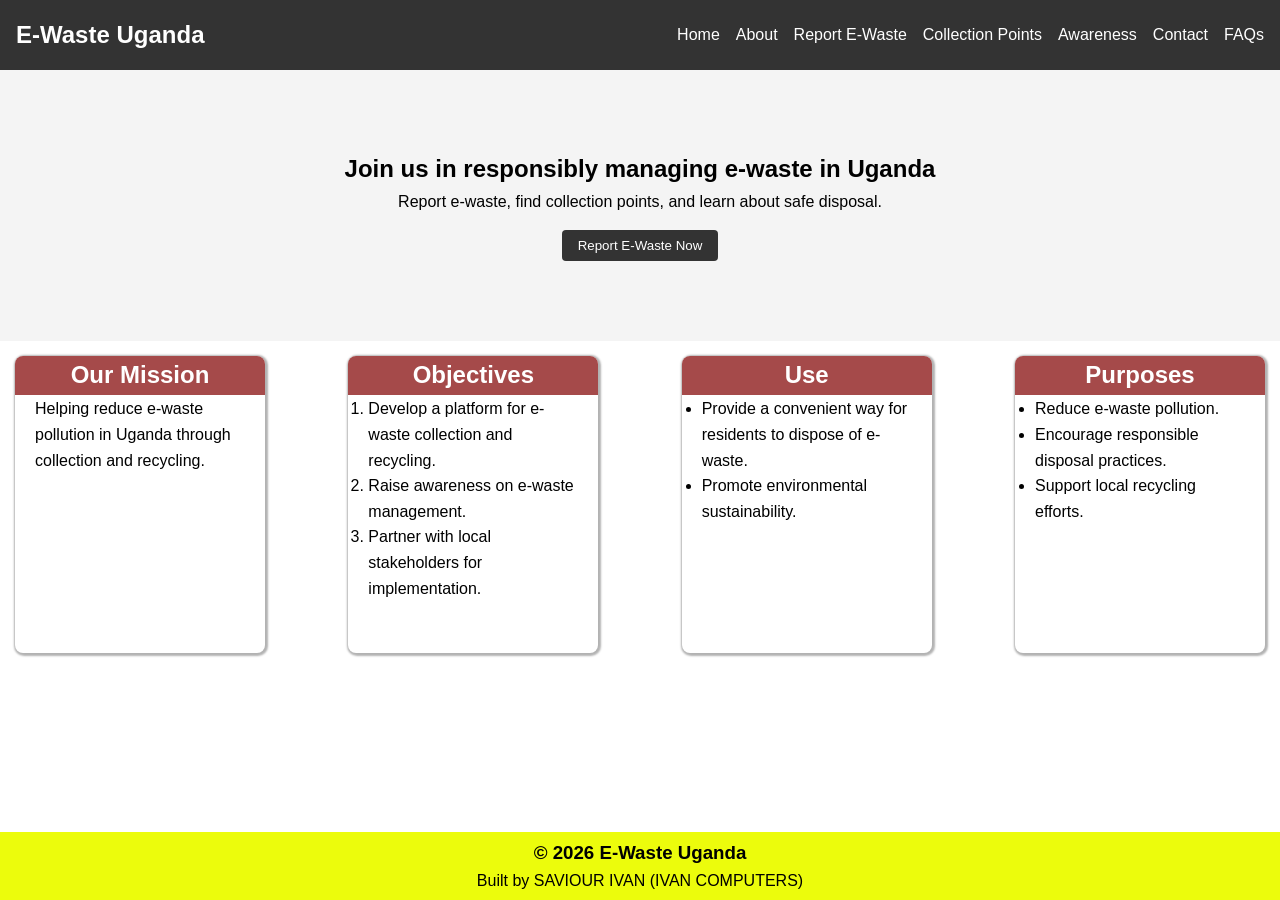
<file: index.html>
<!DOCTYPE html>
<html lang="en">
<head>
  <meta charset="UTF-8">
  <meta name="viewport" content="width=device-width, initial-scale=1.0">
  <title>E-Waste Uganda</title>
  <link rel="stylesheet" href="css/style.css">
</head>
<body>
  <header>
    <nav>
      <h1>E-Waste Uganda</h1>
      <ul>
        <li><a href="index.html">Home</a></li>
        <li><a href="about.html">About</a></li>
        <li><a href="report.html">Report E-Waste</a></li>
        <li><a href="collections-points.html">Collection Points</a></li>
        <li><a href="awareness.html">Awareness</a></li>
        <li><a href="contact.html">Contact</a></li>
        <li><a href="FAQs.html">FAQs</a></li>
      </ul>
      <button class="menu-toggle">☰</button>
    </nav>
  </header>
  <main>
    <section class="hero">
      <h1>Join us in responsibly managing e-waste in Uganda</h1>
      <p>Report e-waste, find collection points, and learn about safe disposal.</p>
      <button><a href="report.html">Report E-Waste Now</a></button>
    </section>
    <div class="sections">
    <section class="impact">
      <h2>Our Mission</h2>
      <p>Helping reduce e-waste pollution in Uganda through collection and recycling.</p>
    </section>
    <section class="objectives">
        <h2>Objectives</h2>
        <ol>
           <li>Develop a platform for e-waste collection and recycling.</li>
          <li>Raise awareness on e-waste management.</li>
          <li>Partner with local stakeholders for implementation.</li>
</ol>
    </section>
    <section class="use">
      <h2>Use</h2>
      <ul>
          <li>Provide a convenient way for residents to dispose of e-waste.</li>
          <li>Promote environmental sustainability.</li>
</ul>
    </section>
    <section class="purposes">
        <h2>Purposes</h2>
        <ul>
          <li>Reduce e-waste pollution.</li>
          <li>Encourage responsible disposal practices.</li>
          <li>Support local recycling efforts.</li>
</ul>
</sections>
    </section>
  </main>
  <footer>
    <h3>&copy; 2026 E-Waste Uganda</h3>
    <p>Built by SAVIOUR IVAN (IVAN COMPUTERS)</p>

  </footer>
  <script src="js/script.js"></script>
</body>
</html>
</file>
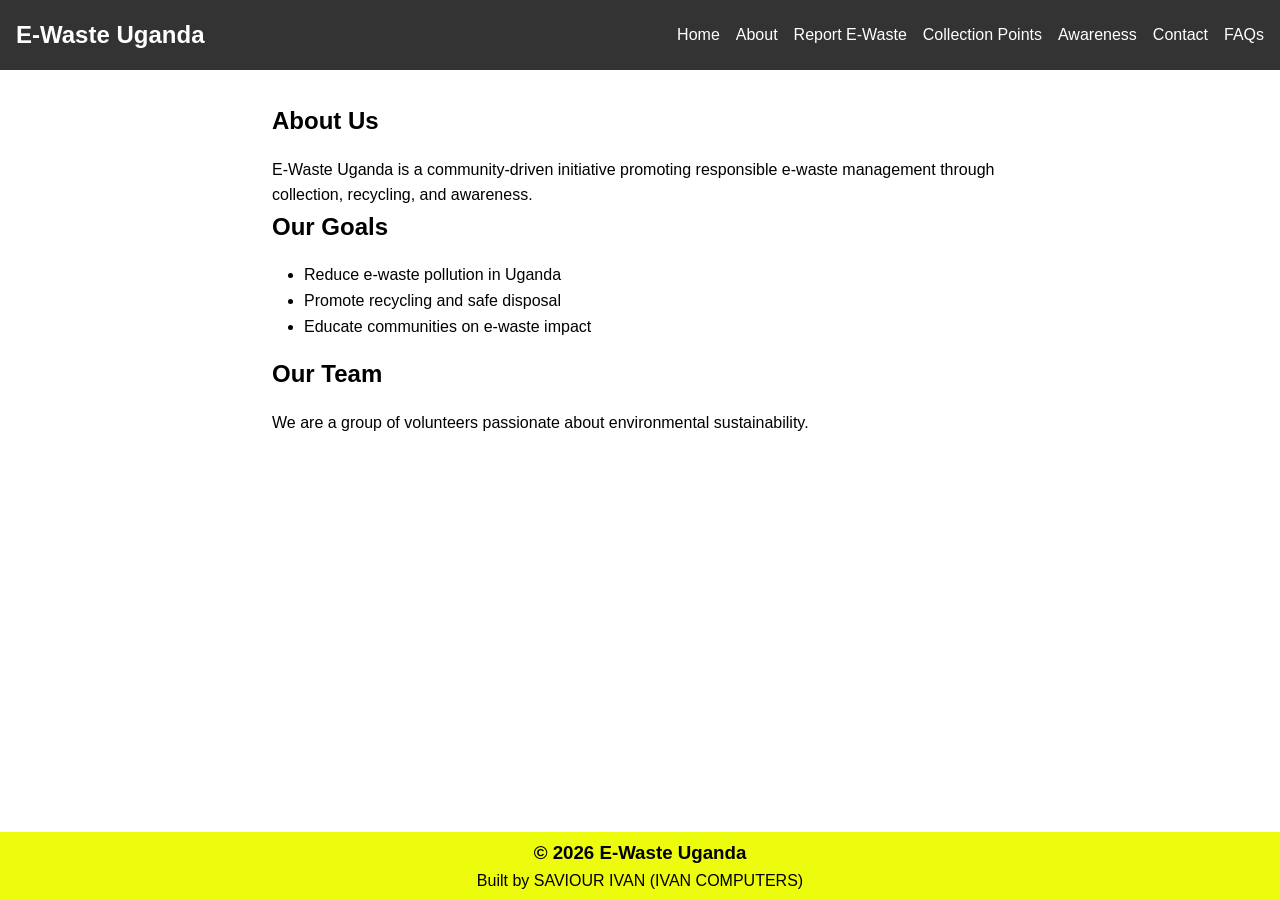
<file: about.html>
<!DOCTYPE html>
<html lang="en">
<head>
  <meta charset="UTF-8">
  <meta name="viewport" content="width=device-width, initial-scale=1.0">
  <title>About - E-Waste Uganda</title>
  <link rel="stylesheet" href="css/style.css">
</head>
<body>
  <header>
    <nav>
      <h1>E-Waste Uganda</h1>
      <ul>
        <li><a href="index.html">Home</a></li>
        <li><a href="about.html">About</a></li>
        <li><a href="report.html">Report E-Waste</a></li>
        <li><a href="collections-points.html">Collection Points</a></li>
        <li><a href="awareness.html">Awareness</a></li>
        <li><a href="contact.html">Contact</a></li>
        <li><a href="FAQs.html">FAQs</a></li>
      </ul>
      <button class="menu-toggle">☰</button>
    </nav>
  </header>
  <main>
    <section class="about">
      <h1>About Us</h1>
      <p>E-Waste Uganda is a community-driven initiative promoting responsible e-waste management through collection, recycling, and awareness.</p>
      <h2>Our Goals</h2>
      <ul>
        <li>Reduce e-waste pollution in Uganda</li>
        <li>Promote recycling and safe disposal</li>
        <li>Educate communities on e-waste impact</li>
      </ul>
      <h2>Our Team</h2>
      <p>We are a group of volunteers passionate about environmental sustainability.</p>
    </section>
  </main>
  <footer>
    <h3>&copy; 2026 E-Waste Uganda</h3>
    <p>Built by SAVIOUR IVAN (IVAN COMPUTERS)</p>
  </footer>
  <script src="js/script.js"></script>
</body>
</html>
</file>
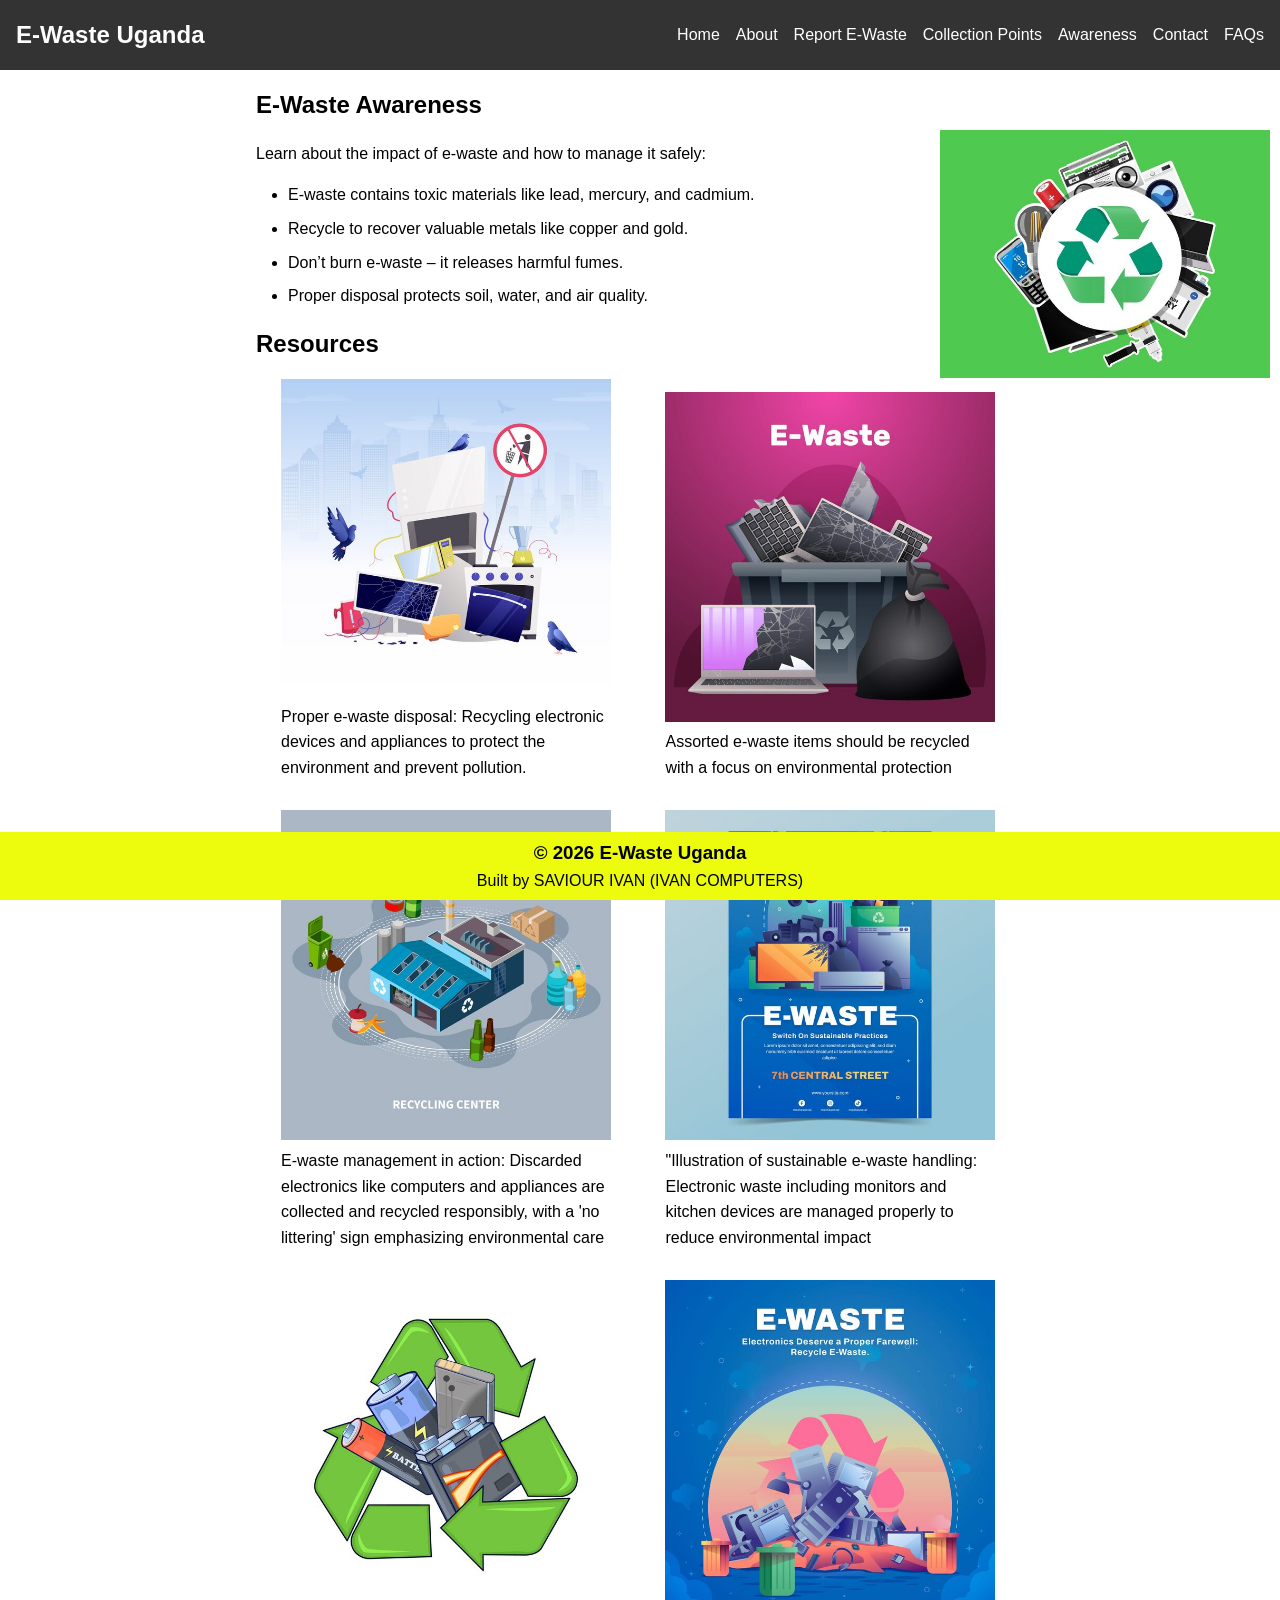
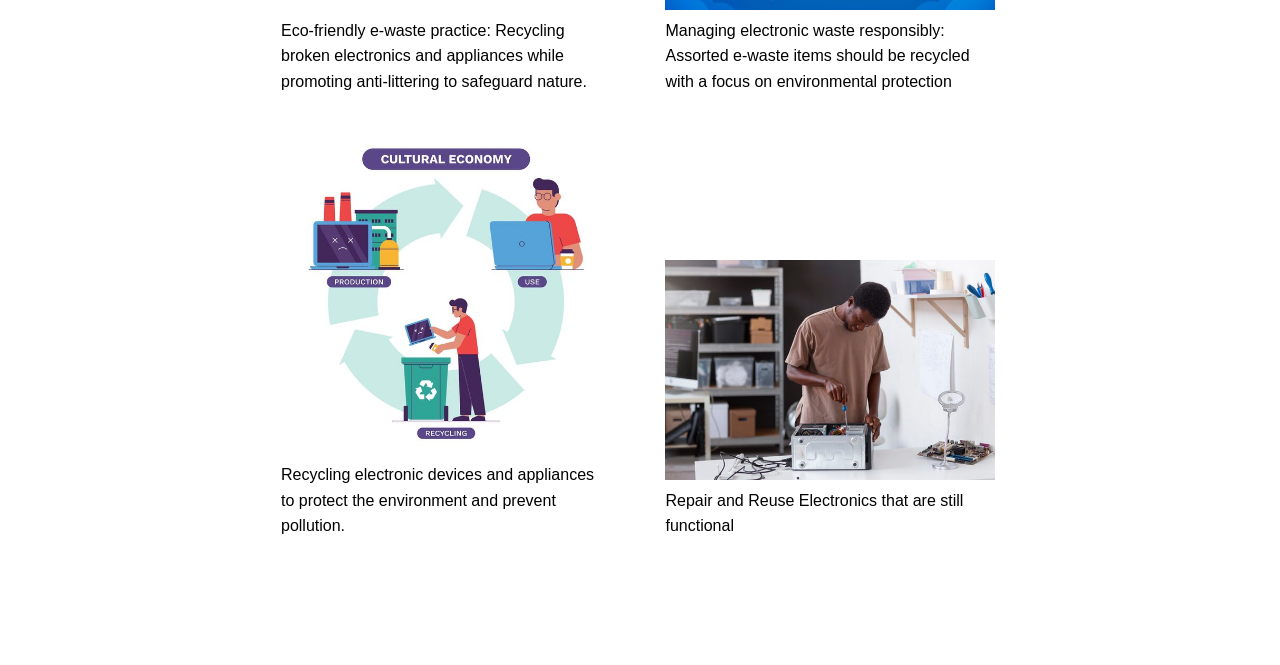
<file: awareness.html>
<!DOCTYPE html>
<html lang="en">
<head>
  <meta charset="UTF-8">
  <meta name="viewport" content="width=device-width, initial-scale=1.0">
  <title>Awareness - E-Waste Uganda</title>
  <link rel="stylesheet" href="css/style.css">
</head>
<body>
  <header>
    <nav>
      <h1>E-Waste Uganda</h1>
      <ul>
        <li><a href="index.html">Home</a></li>
        <li><a href="about.html">About</a></li>
        <li><a href="report.html">Report E-Waste</a></li>
        <li><a href="collections-points.html">Collection Points</a></li>
        <li><a href="awareness.html">Awareness</a></li>
        <li><a href="contact.html">Contact</a></li>
        <li><a href="FAQs.html">FAQs</a></li>
      </ul>
      <button class="menu-toggle">☰</button>
    </nav>
  </header>
  <main>
    <section class="awareness">
      <img src="images/img 2.jpg" id="img-1" style="position: absolute; top: 130px; right: 10px; width: 330px;">
      <h1>E-Waste Awareness</h1>
      <p>Learn about the impact of e-waste and how to manage it safely:</p>
      <ul>
        <li>E-waste contains toxic materials like lead, mercury, and cadmium.</li>
        <li>Recycle to recover valuable metals like copper and gold.</li>
        <li>Don’t burn e-waste – it releases harmful fumes.</li>
        <li>Proper disposal protects soil, water, and air quality.</li>
      </ul>
      <h2>Resources</h2>
      <div class="img">
        <img src="images/img 1.jpg" width="100%" margin="10px">
        <p>Proper e-waste disposal: Recycling electronic devices and appliances to protect the environment and prevent pollution.</p>
      </div>
      <div class="img">
        <img src="images/img 4.jpg" width="100%" margin="10px">
        <p>Assorted e-waste items should be recycled with a focus on environmental protection</p>
      </div>
      <div class="img">
      <img src="images/img 9.jpg" width="100%" margin="10px">
      <p>E-waste management in action: Discarded electronics like computers and appliances are collected and recycled responsibly, with a 'no littering' sign emphasizing environmental care</p>
      </div>
      <div class="img">
        <img src="images/img 5.jpg" width="100%" margin="10px">
        <p>"Illustration of sustainable e-waste handling: Electronic waste including monitors and kitchen devices are managed properly to reduce environmental impact</p>
      </div>
      <div class="img">
        <img src="images/img 10.jpg" width="100%" margin="10px">
        <p>Eco-friendly e-waste practice: Recycling broken electronics and appliances while promoting anti-littering to safeguard nature.</p>
      </div>
      <div class="img">
        <img src="images/img 7.jpg" width="100%" margin="10px">
        <p>Managing electronic waste responsibly: Assorted e-waste items should be recycled with a focus on environmental protection</p>
      </div>
      <div class="img">
             <img src="images/img 11.jpg" width="100%" margin="10px">
             <p>Recycling electronic devices and appliances to protect the environment and prevent pollution.</p>
      </div>
      <div class="img">
             <img src="images/img 3.jpg" width="100%" margin="10px">
             <p>Repair and Reuse Electronics that are still functional</p>
      </div>
    </section>
  </main>
  <footer>
    <h3>&copy; 2026 E-Waste Uganda</h3>
    <p>Built by SAVIOUR IVAN (IVAN COMPUTERS)</p>

  </footer>
  <script src="js/script.js"></script>
</body>
</html>
</file>
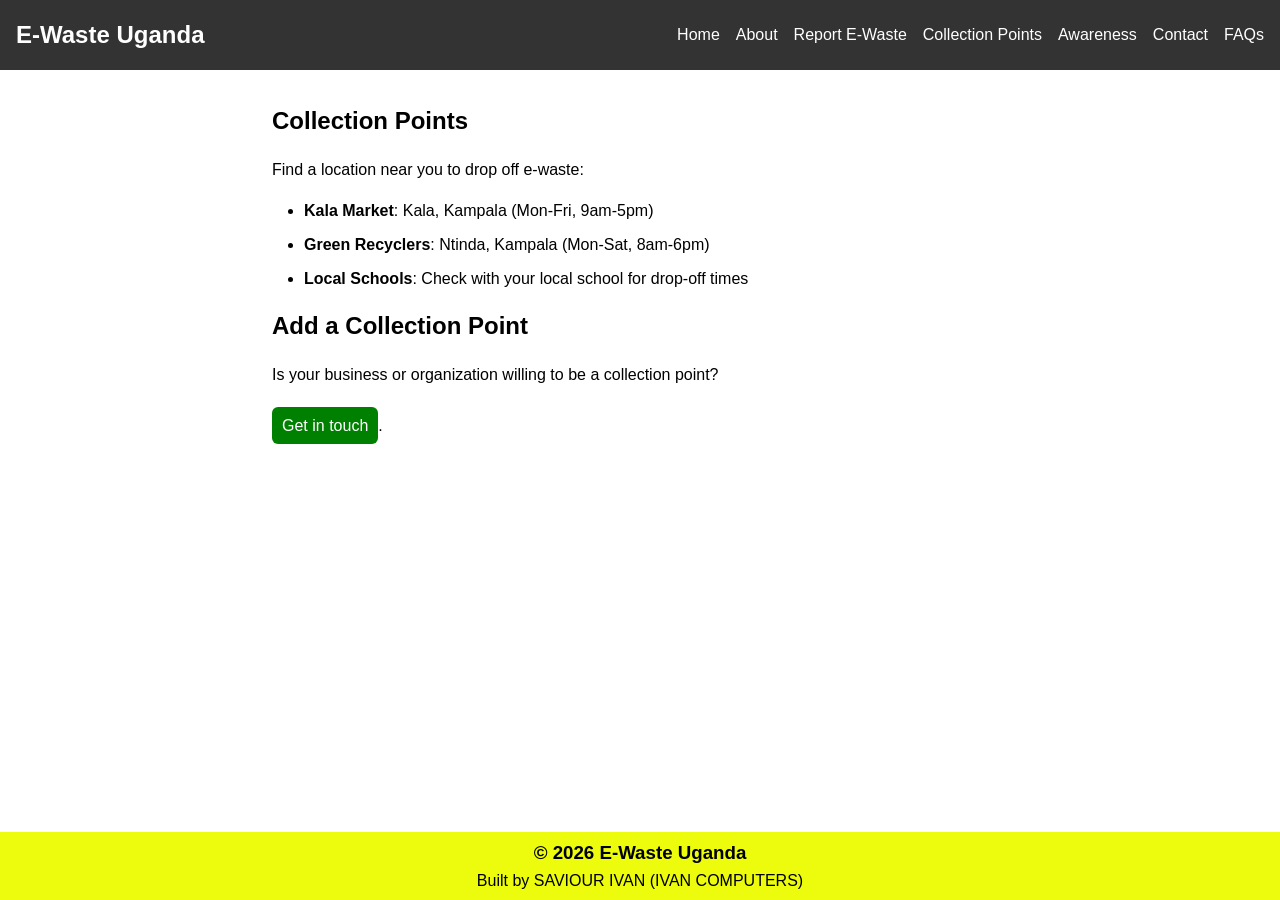
<file: collections-points.html>
<!DOCTYPE html>
<html lang="en">
<head>
  <meta charset="UTF-8">
  <meta name="viewport" content="width=device-width, initial-scale=1.0">
  <title>Collection Points - E-Waste Uganda</title>
  <link rel="stylesheet" href="css/style.css">
</head>
<body>
  <header>
    <nav>
      <h1>E-Waste Uganda</h1>
      <ul>
        <li><a href="index.html">Home</a></li>
        <li><a href="about.html">About</a></li>
        <li><a href="report.html">Report E-Waste</a></li>
        <li><a href="collections-points.html">Collection Points</a></li>
        <li><a href="awareness.html">Awareness</a></li>
        <li><a href="contact.html">Contact</a></li>
        <li><a href="FAQs.html">FAQs</a></li>
      </ul>
      <button class="menu-toggle">☰</button>
    </nav>
  </header>
  <main>
    <section class="collection-points">
      <h1>Collection Points</h1>
      <p>Find a location near you to drop off e-waste:</p>
      <ul>
        <li><strong>Kala Market</strong>: Kala, Kampala (Mon-Fri, 9am-5pm)</li>
        <li><strong>Green Recyclers</strong>: Ntinda, Kampala (Mon-Sat, 8am-6pm)</li>
        <li><strong>Local Schools</strong>: Check with your local school for drop-off times</li>
      </ul>
      <h2>Add a Collection Point</h2>
      <p>Is your business or organization willing to be a collection point?</p><br>
        <a href="contact.html" class="btn-1">Get in touch</a>.
    </section>
  </main>
  <footer>
<h3>&copy; 2026 E-Waste Uganda</h3>
    <p>Built by SAVIOUR IVAN (IVAN COMPUTERS)</p>

  </footer>
  <script src="js/script.js"></script>
</body>
</html>
</file>
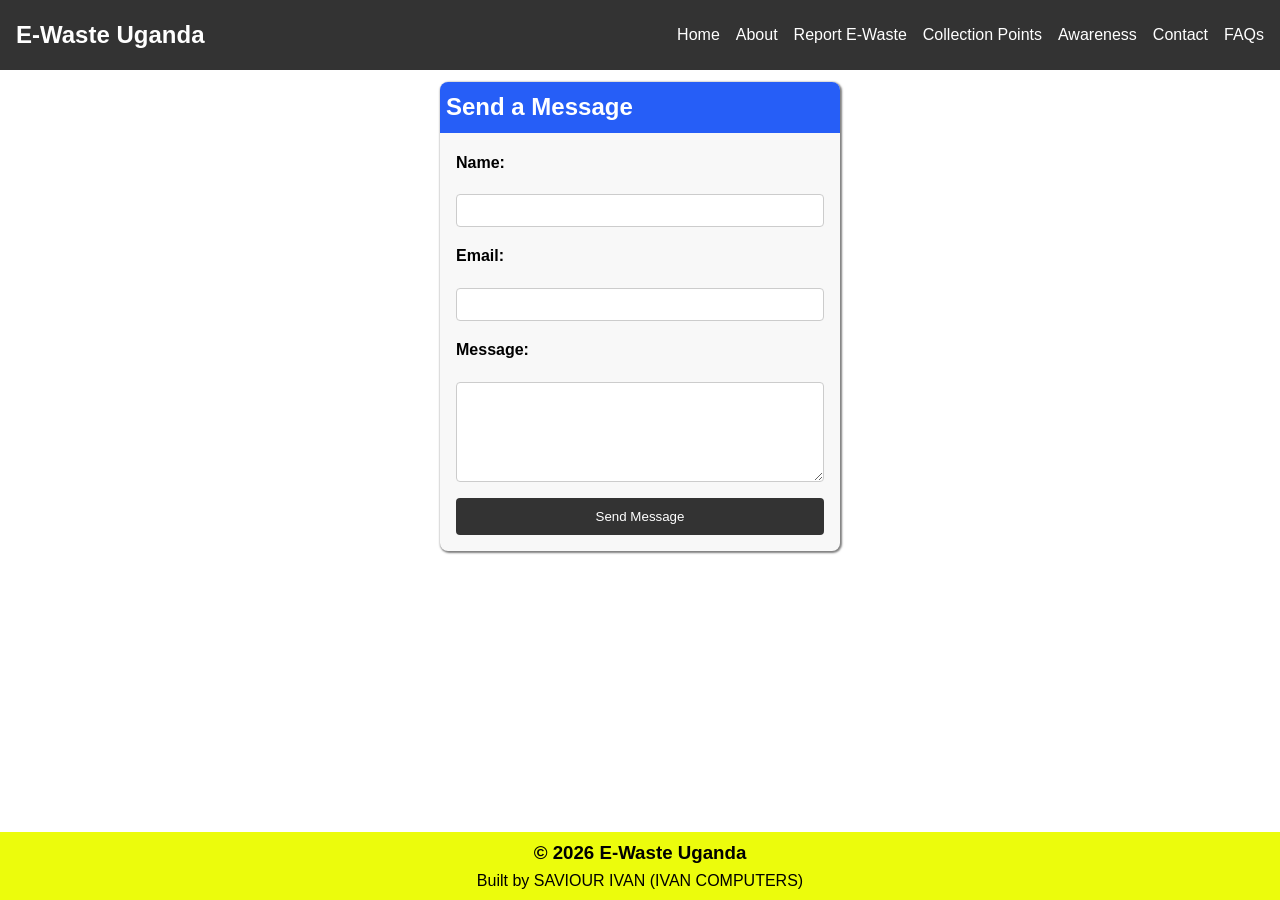
<file: contact.html>
<!DOCTYPE html>
<html lang="en">
<head>
  <meta charset="UTF-8">
  <meta name="viewport" content="width=device-width, initial-scale=1.0">
  <title>Contact - E-Waste Uganda</title>
  <link rel="stylesheet" href="css/style.css">
</head>
<body>
  <header>
    <nav>
      <h1>E-Waste Uganda</h1>
      <ul>
        <li><a href="index.html">Home</a></li>
        <li><a href="about.html">About</a></li>
        <li><a href="report.html">Report E-Waste</a></li>
        <li><a href="collections-points.html">Collection Points</a></li>
        <li><a href="awareness.html">Awareness</a></li>
        <li><a href="contact.html">Contact</a></li>
        <li><a href="FAQs.html">FAQs</a></li>
      </ul>
      <button class="menu-toggle">☰</button>
    </nav>
  </header>

  <div class="container">
    <div class="left-side">
      <h2>Send a Message</h2><br><br>
      
      <form action="https://formsubmit.co/ivancomputers25@gmail.com" method="POST" id="contact-form">
        
        <!-- FormSubmit settings for organized data -->
        <input type="hidden" name="_subject" value="New Contact Message - E-Waste Uganda">
        <input type="hidden" name="_template" value="table">
        <input type="hidden" name="_captcha" value="false">
        <input type="text" name="_honey" style="display:none">
        
        <!-- Optional: redirect to thank you page -->
        <!-- <input type="hidden" name="_next" value="https://yoursite.github.io/thanks.html"> -->
        <input type="hidden" name="_next" value="https://IVANCOMPUTERS.github.io/ewasteuganda/thanks.html">

        <label for="name">Name:</label>
        <input type="text" id="name" name="Name" required>

        <label for="email">Email:</label>
        <input type="email" id="email" name="Email" required>

        <label for="message">Message:</label>
        <textarea id="message" name="Message" required></textarea>

        <button type="submit">Send Message</button>
      </form>
    </div>
  </div>

  <footer>
   <h3>&copy; 2026 E-Waste Uganda</h3>
    <p>Built by SAVIOUR IVAN (IVAN COMPUTERS)</p>
  </footer>

  <script>
    const menuToggle = document.querySelector('.menu-toggle');
    const navList = document.querySelector('header nav ul');

    menuToggle.addEventListener('click', () => {
      navList.style.display = navList.style.display === 'flex' ? 'none' : 'flex';
    });

  </script>
</body>
</html>
</file>
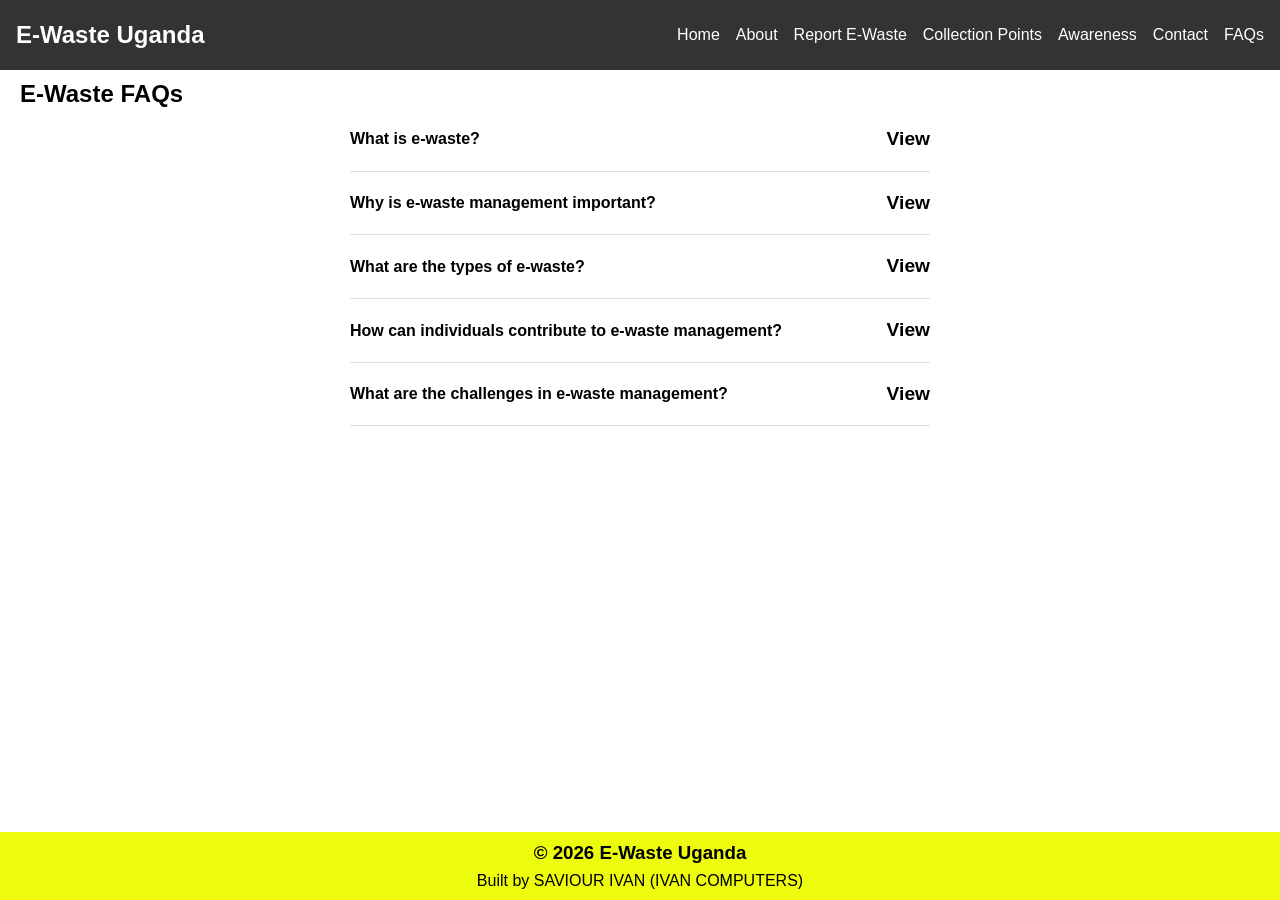
<file: FAQs.html>
<!DOCTYPE html>
<html lang="en">
<head>
  <meta charset="UTF-8">
  <meta name="viewport" content="width=device-width, initial-scale=1.0">
  <title>E-Waste Uganda</title>
  <link rel="stylesheet" href="css/style.css">
</head>
<body>
  <header>
    <nav>
      <h1>E-Waste Uganda</h1>
      <ul>
        <li><a href="index.html">Home</a></li>
        <li><a href="about.html">About</a></li>
        <li><a href="report.html">Report E-Waste</a></li>
        <li><a href="collections-points.html">Collection Points</a></li>
        <li><a href="awareness.html">Awareness</a></li>
        <li><a href="contact.html">Contact</a></li>
        <li><a href="FAQs.html">FAQs</a></li>
      </ul>
      <button class="menu-toggle">☰</button>
    </nav>
  </header>

   <h2 style="margin: 5px 0 0 20px;">E-Waste FAQs</h2>
  <div class="faq-container" id="faq-container"></div>



  <footer>
    <h3>&copy; 2026 E-Waste Uganda</h3>
    <p>Built by SAVIOUR IVAN (IVAN COMPUTERS)</p>
  </footer>

  <script>
const menuToggle = document.querySelector('.menu-toggle');
const navList = document.querySelector('header nav ul');

menuToggle.addEventListener('click', () => {
  navList.style.display = navList.style.display === 'flex' ? 'none' : 'flex';
});

const faqContainer = document.getElementById('faq-container');

const faqs = [
  {
    question: 'What is e-waste?',
    answer: 'E-waste refers to discarded electrical or electronic devices, such as computers, phones, TVs, and other electronic items.'
  },
  {
    question: 'Why is e-waste management important?',
    answer: 'Improper e-waste disposal can lead to environmental pollution, health risks, and waste of valuable resources. Recycling e-waste helps recover materials like metals, reduces greenhouse gas emissions, and prevents pollution.'
  },
  {
    question: 'What are the types of e-waste?',
    answer: 'E-waste includes temperature exchange equipment, screens, lamps, large equipment, small equipment, and small IT and telecommunication equipment.'
  },
  {
    question: 'How can individuals contribute to e-waste management?',
    answer: 'You can reduce e-waste by repairing devices, donating or selling old electronics, and recycling e-waste responsibly.'
  },
  {
    question: 'What are the challenges in e-waste management?',
    answer: 'Challenges include lack of infrastructure, improper sorting, toxic material handling, and inadequate regulations.'
  }
];

faqs.forEach((faq, index) => {
  const faqItem = document.createElement('div');
  faqItem.className = 'faq-item';

  const faqQuestion = document.createElement('div');
  faqQuestion.className = 'faq-question';
  faqQuestion.textContent = faq.question;

  const faqAnswer = document.createElement('div');
  faqAnswer.className = 'faq-answer';
  faqAnswer.textContent = faq.answer;

  faqItem.appendChild(faqQuestion);
  faqItem.appendChild(faqAnswer);

  faqContainer.appendChild(faqItem);

  faqQuestion.addEventListener('click', () => {
    faqQuestion.classList.toggle('active');
    faqAnswer.style.display = faqAnswer.style.display === 'block' ? 'none' : 'block';
  });
});

  </script>
  </body>
  </html>
</file>
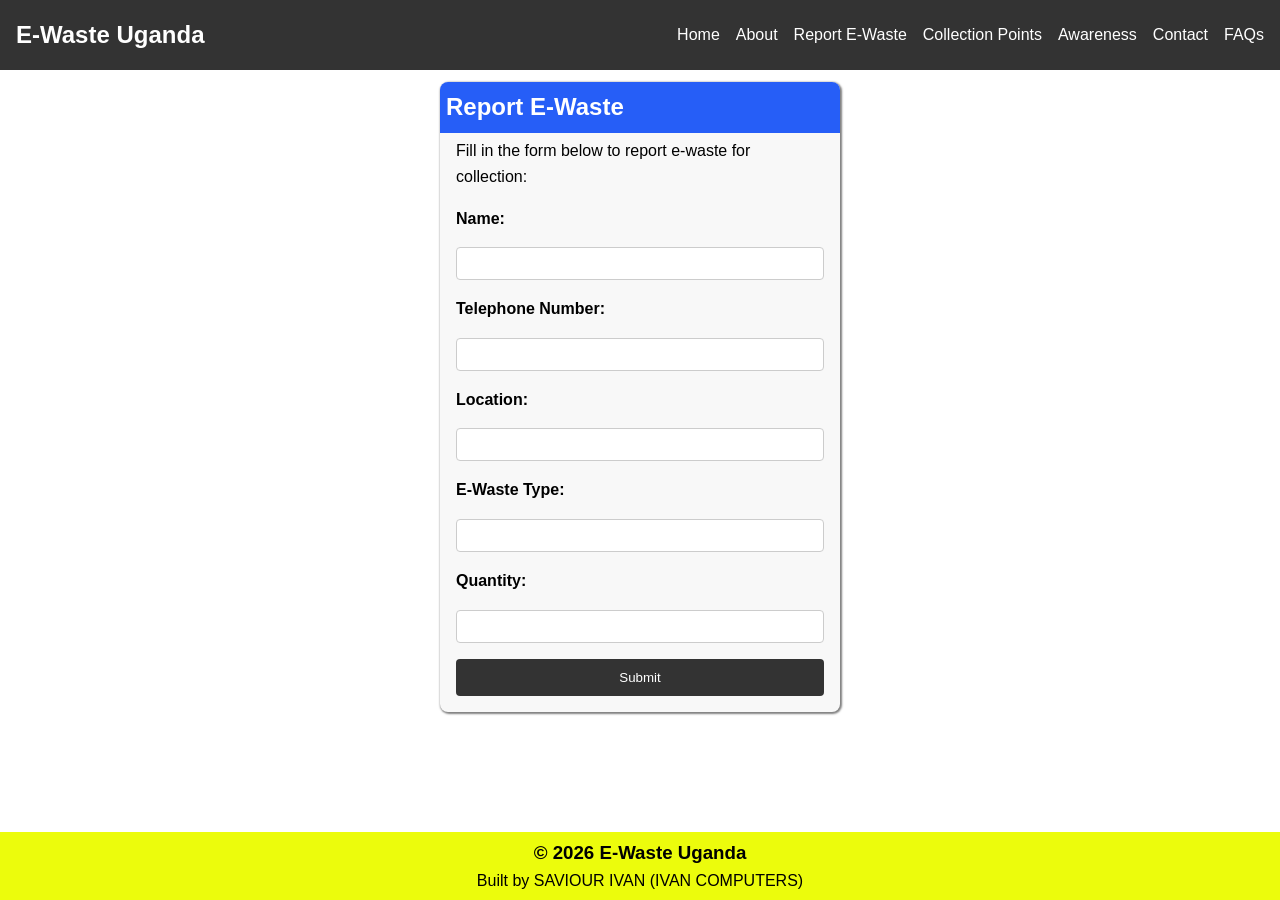
<file: report.html>
<!DOCTYPE html>
<html lang="en">
<head>
  <meta charset="UTF-8">
  <meta name="viewport" content="width=device-width, initial-scale=1.0">
  <title>Report E-Waste - E-Waste Uganda</title>
  <link rel="stylesheet" href="css/style.css">
</head>
<body>
  <header>
    <nav>
      <h1>E-Waste Uganda</h1>
      <ul>
        <li><a href="index.html">Home</a></li>
        <li><a href="about.html">About</a></li>
        <li><a href="report.html">Report E-Waste</a></li>
        <li><a href="collections-points.html">Collection Points</a></li>
        <li><a href="awareness.html">Awareness</a></li>
        <li><a href="contact.html">Contact</a></li>
        <li><a href="FAQs.html">FAQs</a></li>
      </ul>
      <button class="menu-toggle">☰</button>
    </nav>
  </header>

  <div class="container">
    <div class="left-side">
      <h2>Report E-Waste</h2>
      
      <form action="https://formsubmit.co/ivancomputers25@gmail.com" method="POST" id="report-form">
        
        <!-- Hidden fields for organized data -->
        <input type="hidden" name="_subject" value="New E-Waste Report - E-Waste Uganda">
        <input type="hidden" name="_template" value="table">
        <input type="hidden" name="_captcha" value="false">
        <input type="text" name="_honey" style="display:none">
        
        <!-- Optional: redirect after submit -->
        <!-- <input type="hidden" name="_next" value="https://yoursite.github.io/thanks.html"> -->
        <input type="hidden" name="_next" value="https://IVANCOMPUTERS.github.io/ewasteuganda/thanks.html">

        <p>Fill in the form below to report e-waste for collection:</p>
        
        <label for="name">Name:</label>
        <input type="text" id="name" name="Name" required>

        <label for="phone">Telephone Number:</label>
        <input type="tel" inputmode="numeric" id="phone" name="Telephone" min="0" maxlength="10" required>
        
        <label for="location">Location:</label>
        <input type="text" id="location" name="Location" required>

        <label for="type">E-Waste Type:</label>
        <input type="text" id="type" name="E-Waste Type" required>

        <label for="quantity">Quantity:</label>
        <input type="number" id="quantity" name="Quantity" required min="0">

        <button type="submit">Submit</button>
      </form>
    </div>
  </div>

  <footer>
    <h3>&copy; 2026 E-Waste Uganda</h3>
    <p>Built by SAVIOUR IVAN (IVAN COMPUTERS)</p>
  </footer>
  
  <script src="js/script.js"></script>
</body>
</html>
</file>
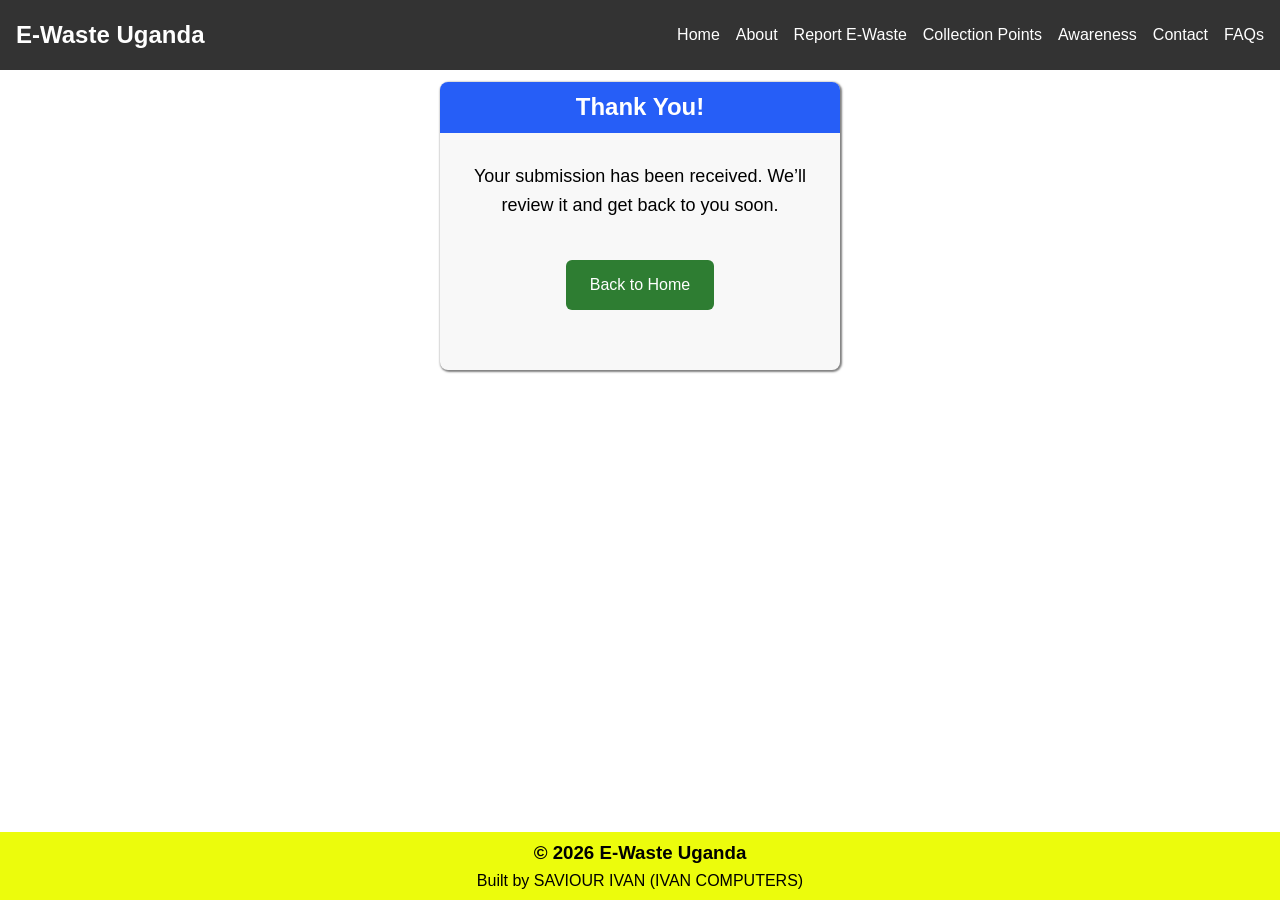
<file: thanks.html>
<!DOCTYPE html>
<html lang="en">
<head>
  <meta charset="UTF-8">
  <meta name="viewport" content="width=device-width, initial-scale=1.0">
  <title>Thank You - E-Waste Uganda</title>
  <link rel="stylesheet" href="css/style.css">
</head>
<body>
  <header>
    <nav>
      <h1>E-Waste Uganda</h1>
      <ul>
        <li><a href="index.html">Home</a></li>
        <li><a href="about.html">About</a></li>
        <li><a href="report.html">Report E-Waste</a></li>
        <li><a href="collections-points.html">Collection Points</a></li>
        <li><a href="awareness.html">Awareness</a></li>
        <li><a href="contact.html">Contact</a></li>
        <li><a href="FAQs.html">FAQs</a></li>
      </ul>
      <button class="menu-toggle">☰</button>
    </nav>
  </header>

  <div class="container">
    <div class="left-side" style="text-align: center; padding: 60px 20px;">
      <h2>Thank You!</h2>
      <p style="font-size: 18px; margin: 20px 0;">
        Your submission has been received. We’ll review it and get back to you soon.
      </p>
      <a href="index.html" class="btn" style="display: inline-block; padding: 12px 24px; background: #2e7d32; color: white; text-decoration: none; border-radius: 6px; margin-top: 20px;">
        Back to Home
      </a>
    </div>
  </div>

  <footer>
    <h3>&copy; 2026 E-Waste Uganda</h3>
    <p>Built by SAVIOUR IVAN (IVAN COMPUTERS)</p>
  </footer>

  <script>
    const menuToggle = document.querySelector('.menu-toggle');
    const navList = document.querySelector('header nav ul');
    menuToggle.addEventListener('click', () => {
      navList.style.display = navList.style.display === 'flex' ? 'none' : 'flex';
    });
  </script>
</body>
</html>
</file>
<file: css/style.css>
* {
  box-sizing: border-box;
  margin: 0;
  padding: 0;
}

body {
  font-family: Arial, sans-serif;
  line-height: 1.6;
}

header nav {
  background: #333;
  color: #fff;
  padding: 1rem;
  display: flex;
  justify-content: space-between;
  align-items: center;
}

header nav ul {
  list-style: none;
  display: flex;
  gap: 1rem;
}

header nav a {
  color: #fff;
  text-decoration: none;
}

.menu-toggle {
  display: none;
  background: none;
  border: none;
  color: #fff;
  margin-right: 10px;
  font-size: 1.5rem;
  cursor: pointer;
}

.hero {
  background: #f4f4f4;
  padding: 5rem 1rem;
  text-align: center;
}

.hero button {
  margin-top: 1rem;
  padding: 0.5rem 1rem;
  background: #333;
  color: #fff;
  border: none;
  cursor: pointer;
}

.hero a {
  color: #fff;
  text-decoration: none;
}
footer {
    position: fixed;
    bottom: 0;
    width: 100%;
    background-color: #ecfc0c;
    padding: 6px;
    color: black;
    text-align: center;
}
.sections {
  display: flex;
  flex-wrap: wrap;
  justify-content: space-between;
  margin: 15px 15px 5em 15px;
  height: 33vh;
}
.impact, .objectives, .use, .purposes {
  position: relative;
  width: 20%;
  max-width: 300px;
  padding: 0 20px;
  border-radius: 8px;
  box-shadow: 1px 1px 2px 2px rgba(0, 0, 0, 0.3);
}
.impact h2, .objectives h2, .use h2, .purposes h2 {
  background-color: rgb(165, 74, 74);
  color: white;
  position: absolute;
  right: 0;
  border-top-left-radius: 8px;
  border-top-right-radius: 8px;
  width: 100%;
  text-align: center;
}

.impact p, .objectives ol, .use ul, .purposes ul {
  position: relative;
  margin-top: 40px;
}

.about {
  padding: 2rem;
  max-width: 800px;
  margin: auto;
}

/* report */
.container {
  display: flex;
  flex-wrap: wrap;
  justify-content: center;
  padding: 1rem;
  margin-top: -20px;
  margin-bottom: 5em;
}

.left-side {
  flex: 1 1 300px;
  max-width: 400px;
  padding: 1rem;
  box-sizing: border-box;
  box-shadow: 1px 1px 2px 1px rgba(0, 0, 0, 0.5);
  border-radius: 8px;
  position: relative;
}

.right-side {
  flex: 1 1 300px;
  max-width: 400px;
  padding: 1rem;
  box-sizing: border-box;
  box-shadow: 1px 1px 2px 1px rgba(0, 0, 0, 0.5);
  border-radius: 8px;
  position: relative;
}

.left-side h2, .right-side h2 {
  position: absolute;
  right: 0;
  top: 0;
  width: 100%;
  background-color: rgb(38, 94, 247);
  padding: 6px;
  border-top-left-radius: 8px;
  border-top-right-radius: 8px;
  color: #fff;
}

form {
  display: flex;
  flex-direction: column;
  gap: 1rem;
  position: relative;
  margin-top: 40px;
}

label {
  font-weight: bold;
}

input {
  padding: 0.5rem;
  border: 1px solid #ccc;
  border-radius: 4px;
  outline: none;
}

button {
  padding: 0.7rem;
  background: #333;
  color: #fff;
  border: none;
  border-radius: 4px;
  cursor: pointer;
}

button:hover {
  background: #555;
}

#reported-data {
  position: relative;
  margin-top: 40px;
  background-color: #fff;
}
.reported-item {
  margin-bottom: 1rem;
  padding: 1rem;
  background: #fff;
  border: 1px solid #ddd;
  border-radius: 4px;
  cursor: pointer;
}

.detail {
  background-color: #c0bebe;
  padding: 10px;
  border-top-left-radius: 4px;
  border-top-right-radius: 4px;
  margin: -5% -5%;
  width: 110%;
}
.details {
  display: none;
  margin-top: 1rem;
  padding: 0.5rem;
  background: #fff;
  border-radius: 4px;
}

@media (max-width: 600px) {
  .container {
    flex-direction: column;
  }
}

/* Contact */
.container {
  display: flex;
  flex-wrap: wrap;
  justify-content: center;
  gap: 2rem;
  padding: 2rem;
  margin-bottom: 5em;
  }

.left-side {
  flex: 1 1 300px;
  max-width: 400px;
  padding: 1rem;
  box-sizing: border-box;
  background: #f8f8f8;
  border-radius: 8px;
}

.right-side {
  flex: 1 1 300px;
  max-width: 400px;
  padding: 1rem;
  box-sizing: border-box;
  background: #fff;
  border-radius: 8px;
}

form {
  display: flex;
  flex-direction: column;
  gap: 1rem;
}

label {
  font-weight: bold;
}

input, textarea {
  padding: 0.5rem;
  border: 1px solid #ccc;
  border-radius: 4px;
  font-weight: bold;
  outline: none;
  font-family: Arial, sans-serif;
}

input:focus, textarea:focus {
  font-weight: normal;
}

button {
  padding: 0.7rem;
  background: #333;
  color: #fff;
  border: none;
  border-radius: 4px;
  cursor: pointer;
}

button:hover {
  background: #555;
}

#messages {
  margin-top: 40px;

}

.msg {
  background-color: rgb(170, 170, 180);
  padding: 4px 16px;
  border-top-left-radius: 4px;
  border-top-right-radius: 4px;
  margin: -5% -5%;
}

.message-item {
  margin-bottom: 1rem;
  padding: 1rem;
  background: #fff;
  border: 1px solid #ddd;
  border-radius: 4px;
  cursor: pointer;
  font-weight: 600;
}

.message-item.clicked {
  font-weight: 600;
}

.message-item .details {
  display: none;
  margin-top: 2rem;
  padding: 0.5rem;
  background: #f0f0f0;
  border-radius: 4px;
  font-weight: normal;
}

@media (max-width: 600px) {
  .container {
    flex-direction: column;
  }
  #img-1 {
    display: none;
  }
}


/* About */
.about h1, .about h2 {
  margin-bottom: 1rem;
}

.about ul {
  margin: 1rem 0;
  padding-left: 2rem;
}
#report-table {
  width: 100%;
  border-collapse: collapse;
}

#report-table th, #report-table td {
  border: 1px solid #ddd;
  padding: 0.5rem;
  text-align: left;
}

/* awareness */
.awareness {
  padding: 1rem;
  max-width: 800px;
  margin: auto;
  margin-bottom: 5em;
}

.awareness h1, .awareness h2 {
  margin-bottom: 1rem;
}

.awareness ul {
  margin: 1rem 0;
  padding-left: 2rem;
}

.awareness li {
  margin-bottom: 0.5rem;
}
.img {
  width: 330px;
  margin: 0 25px 30px;
  display: inline-block;
}
.img p {
  font-size: 16px;
  font-weight: 500;
}

/*Collection Points */
.collection-points {
  padding: 2rem;
  max-width: 800px;
  margin: auto;
}

.collection-points h1, .collection-points h2 {
  margin-bottom: 1rem;
}

.collection-points ul {
  margin: 1rem 0;
  padding-left: 2rem;
}

.collection-points li {
  margin-bottom: 0.5rem;
}
.btn-1 {
  background-color: green;
  color: #fff;
  border: none;
  border-radius: 6px;
  padding: 10px;
  text-decoration: none;
}

/* Contact */
#contact-form {
  display: flex;
  flex-direction: column;
  gap: 1rem;
  max-width: 400px;
  margin: auto;
}

#contact-form label {
  font-weight: bold;
  margin-bottom: 0.2rem;
}

#contact-form input, .contact-form textarea {
  padding: 0.5rem;
  border: 1px solid #ccc;
  border-radius: 4px;
  width: 100%;
}

#contact-form textarea {
  height: 100px;
  resize: vertical;
}

#contact-form button {
  padding: 0.7rem;
  background: #333;
  color: #fff;
  border: none;
  border-radius: 4px;
  cursor: pointer;
}

#contact-form button:hover {
  background: #555;
}
#message-list {
  margin-top: 1rem;
  padding-left: 2rem;
}

#message-list li {
  margin-bottom: 0.5rem;
}

/* Partners */
.partners {
  padding: 2rem;
  max-width: 800px;
  margin: auto;
}

.partners h1, .partners h2 {
  margin-bottom: 1rem;
}

.partners ul {
  margin: 1rem 0;
  padding-left: 2rem;
}

.partners li {
  margin-bottom: 0.5rem;
}

/* FAQs */
.faq-container {
  max-width: 600px;
  margin: auto;
  padding: 10px;
}

.faq-item {
  margin-bottom: 1rem;
  border-bottom: 1px solid #ddd;
  padding-bottom: 1rem;
}

.faq-question {
  cursor: pointer;
  font-weight: bold;
  display: flex;
  justify-content: space-between;
  align-items: center;
}

.faq-question::after {
  content: 'View'; /* down arrow */
  font-size: 1.2rem;
  transition: transform 0.3s;
}

.faq-question.active::after {
  color: gray;
}

.faq-answer {
  display: none;
  padding: 1rem;
  background: #f8f8f8;
  border-radius: 4px;
}



@media (max-width: 850px) {
  header nav ul {
    display: none;
    flex-direction: column;
    position: absolute;
    top: 3rem;
    right: 0.2rem;
    background: #333;
    padding: 1rem;
    z-index: 10;
  }
  .menu-toggle {
    display: block;
  }
  #img-1 {
    display: none;
  }
  .sections {
    margin: 15px 15px 40em 15px;
  }
  .awareness {
    display: flex;
    flex-direction: column;
    justify-content: center;
    align-items: center;
}
  .faq-container {
    margin-bottom: 10em;
  }
}

@media (max-width: 600px) {
.impact, .objectives, .use, .purposes {
    flex-basis: 100%;
    max-width: 100%;
    margin: 20px;
  }
  .sections {
    margin: 15px 15px 40em 15px;
  }
  .faq-container {
    margin-bottom: 10em;
    font-size: 16px;
  }
  footer {
    font-size: 14px;
  }
}

@media (max-width: 500px) {
  .sections {
    margin: 15px 15px 50em 15px;
  }
  footer {
    font-size: 14px;
  }
  .awareness {
    margin: 12px;
  }
  .awareness .img {
    width: 100%;
  }
  .faq-container {
    margin-bottom: 10em;
    font-size: 16px;
  }
  .faq-question::after {
    font-size: 16px;
  }
}
</file>
